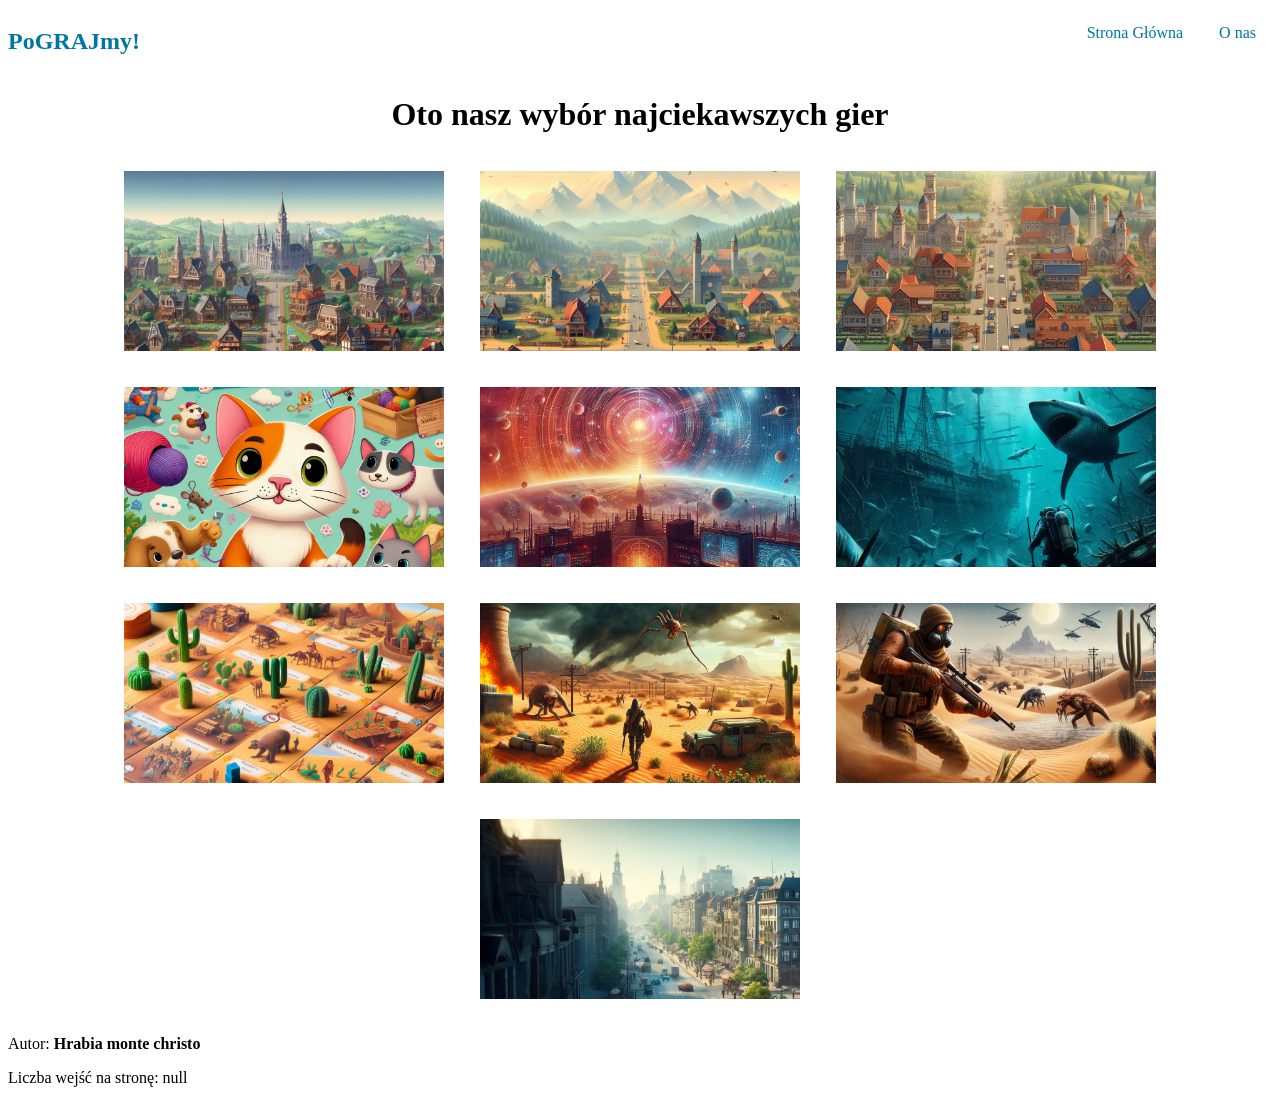
<file: index.html>
<!DOCTYPE html>
<html lang="pl">
<head>
    <meta charset="UTF-8">
    <meta name="viewport" content="width=device-width, initial-scale=1.0">
    <link rel="stylesheet" href="styl_gier.css">
    <title>Najlepsze gry | PoGRAJmy!</title>
    <script src="skrypt.js"></script>
</head>
<body onload="licznik()">
    <section>
        <nav id="jeden">
            <h2><a href="index.html">PoGRAJmy!</a></h2>
        </nav>
        <nav id="dwa">
            <ul>
                <li><a href="index.html">Strona Główna</a></li>
                <li><a href="onas.html">O nas</a></li>
            </ul>
        </nav>
    </section>
    <main>
        <h1>Oto nasz wybór najciekawszych gier</h1>
        <div>
            <img src="gra1.jpg" alt="Miniatura gry" title="Tytuł gry">
            <img src="gra2.jpg" alt="Miniatura gry" title="Tytuł gry">
            <img src="gra3.jpg" alt="Miniatura gry" title="Tytuł gry">
            <img src="gra4.jpg" alt="Miniatura gry" title="Tytuł gry">
            <img src="gra5.jpg" alt="Miniatura gry" title="Tytuł gry">
            <img src="gra6.jpg" alt="Miniatura gry" title="Tytuł gry">
            <img src="gra7.jpg" alt="Miniatura gry" title="Tytuł gry">
            <img src="gra8.jpg" alt="Miniatura gry" title="Tytuł gry">
            <img src="gra9.jpg" alt="Miniatura gry" title="Tytuł gry">
            <img src="gra10.jpg" alt="Miniatura gry" title="Tytuł gry">
        </div>
    </main>

    <footer>
        <p>Autor:<strong> Hrabia monte christo</strong></p>
        <p id="wynik"></p>
    </footer>
</body>
</html>
</file>
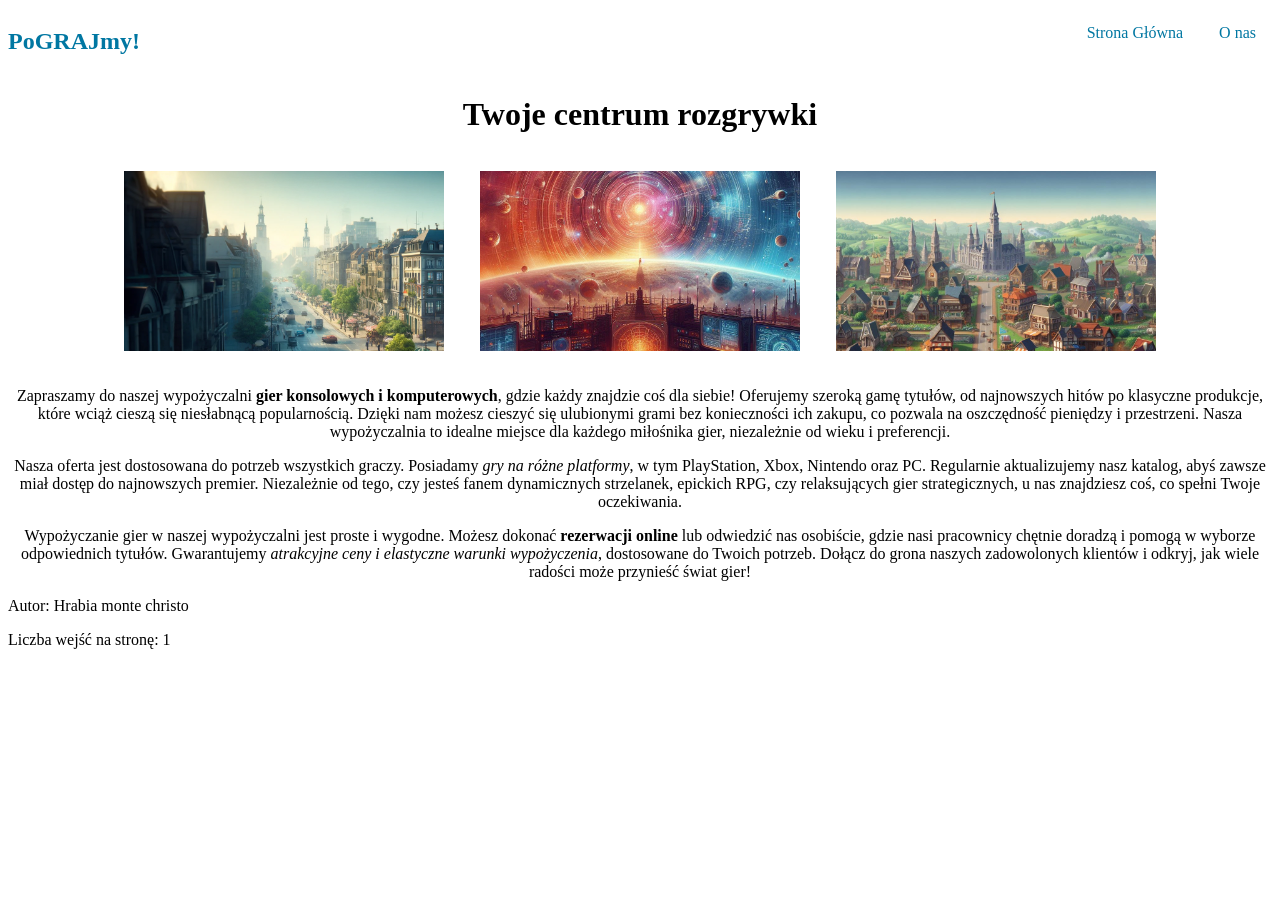
<file: onas.html>
<!DOCTYPE html>
<html lang="pl">
<head>
    <meta charset="UTF-8">
    <meta name="viewport" content="width=device-width, initial-scale=1.0">
    <link rel="stylesheet" href="styl_gier.css">
    <title>O nas | PoGRAJmy!</title>
    <script src="skrypt.js"></script>
</head>
<body onload="licznik()">
    <section>
        <nav id="jeden">
            <h2><a href="index.html">PoGRAJmy!</a></h2>
        </nav>
        <nav id="dwa">
            <ul>
                <li><a href="index.html">Strona Główna</a></li>
                <li><a href="onas.html">O nas</a></li>
            </ul>
        </nav>
    </section>
    <main>
        <h1>Twoje centrum rozgrywki</h1>
        <div>
            <img src="gra10.jpg" alt="">
            <img src="gra5.jpg" alt="">
            <img src="gra1.jpg" alt="">
        </div>
        <p>Zapraszamy do naszej wypożyczalni <strong>gier konsolowych i komputerowych</strong>, gdzie każdy znajdzie coś dla siebie! Oferujemy szeroką gamę tytułów, od najnowszych hitów po klasyczne produkcje, które wciąż cieszą się niesłabnącą popularnością. Dzięki nam możesz cieszyć się ulubionymi grami bez konieczności ich zakupu, co pozwala na oszczędność pieniędzy i przestrzeni. Nasza wypożyczalnia to idealne miejsce dla każdego miłośnika gier, niezależnie od wieku i preferencji.</p>
        <p>Nasza oferta jest dostosowana do potrzeb wszystkich graczy. Posiadamy <em>gry na różne platformy</em>, w tym PlayStation, Xbox, Nintendo oraz PC. Regularnie aktualizujemy nasz katalog, abyś zawsze miał dostęp do najnowszych premier. Niezależnie od tego, czy jesteś fanem dynamicznych strzelanek, epickich RPG, czy relaksujących gier strategicznych, u nas znajdziesz coś, co spełni Twoje oczekiwania.</p>
        <p>Wypożyczanie gier w naszej wypożyczalni jest proste i wygodne. Możesz dokonać <strong>rezerwacji online</strong> lub odwiedzić nas osobiście, gdzie nasi pracownicy chętnie doradzą i pomogą w wyborze odpowiednich tytułów. Gwarantujemy <em>atrakcyjne ceny i elastyczne warunki wypożyczenia</em>, dostosowane do Twoich potrzeb. Dołącz do grona naszych zadowolonych klientów i odkryj, jak wiele radości może przynieść świat gier!</p>
    </main>

    <footer>
        <p>Autor: Hrabia monte christo</p>
        <p id="wynik"></p>
    </footer>
</body>
</html>
</file>
<file: styl_gier.css>
*{
    font-family: 'Segoe UI', Tahoma;
}


section{
    display: flex;
    
}

#jeden{
    width: 40%;
    
    
}

#dwa{
    width: 60%;
    text-align: right;
}

main{
    text-align: center;
}

ul{
    list-style-type: none;
}

li{
    display: inline;
}

a{
    color: #0077a2;
    text-decoration: none;
}

li a{
    padding: 1em;
}

h1{
    text-align: center;
}

img{
    width: 20em;
    padding: 1em;
}

img:hover{
    outline: dashed 3px #e30613;
}
</file>
